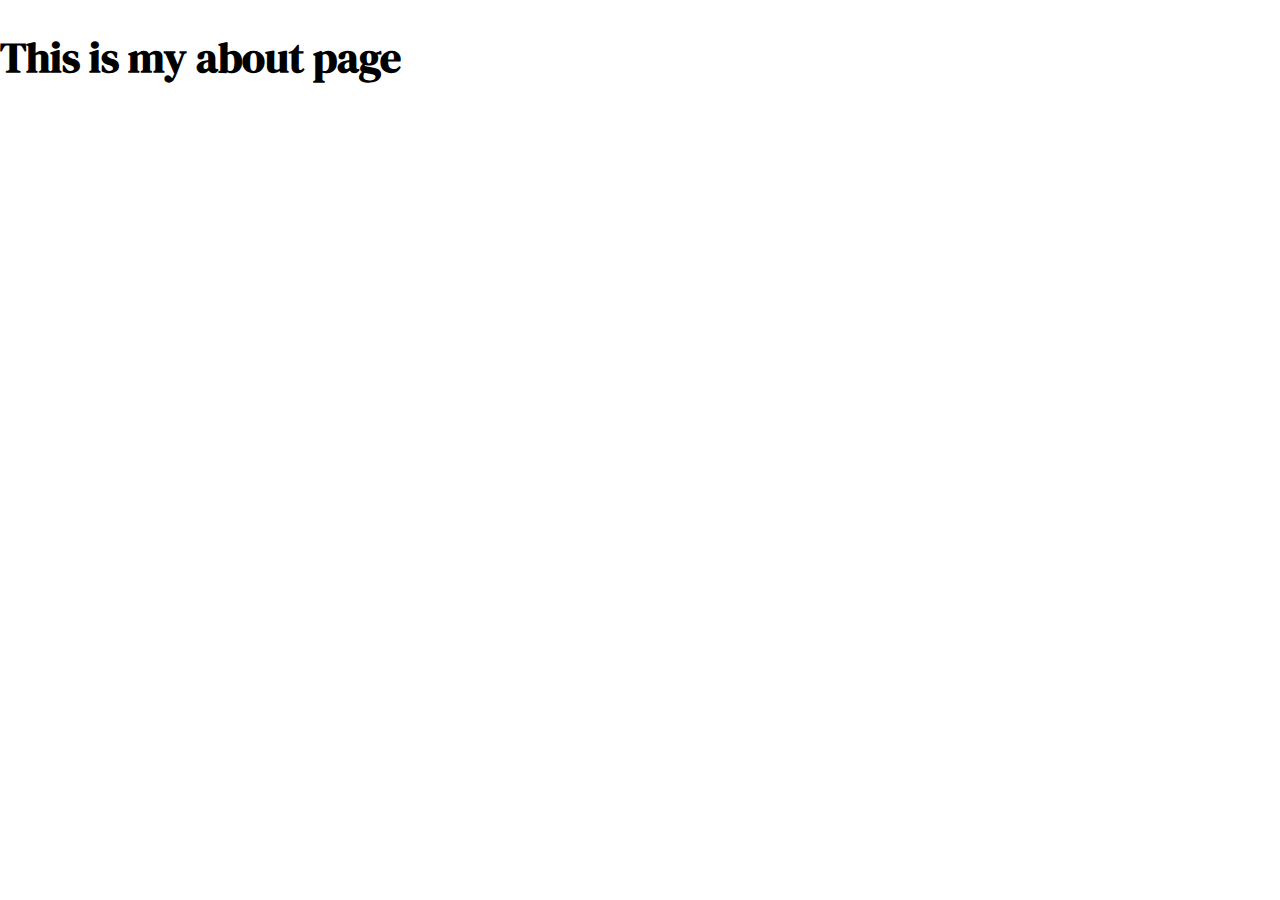
<file: Intro to CSS/about.html>
<!DOCTYPE html>
<html lang="en">
<head>
    <meta charset="UTF-8">
    <meta name="viewport" content="width=device-width, initial-scale=1.0">
    <title>Document</title>
    <link rel="stylesheet" href="style.css">
</head>
<body>
    <h1>This is my about page</h1>
</body>
</html>
</file>
<file: Intro to CSS/style.css>
@import url('https://fonts.googleapis.com/css2?family=DM+Serif+Display&display=swap');
body{
    margin: 0;
    box-sizing: border-box;
    font-family: 'DM Serif Display', serif;
}
h1{
    /* text-align: center; */
    font-size: 42px;
    /* font-family: system-ui, -apple-system, BlinkMacSystemFont, 'Segoe UI', Roboto, Oxygen, Ubuntu, Cantarell, 'Open Sans', 'Helvetica Neue', sans-serif; */
}

/* box model
    border => thickness, style, color
    padding => space inside 
    margin => space outside
*/
/* class name always starts with a dot */
.box{
    border: 1px solid lightgray;
    width: 300px;   
    padding: 10px;
    margin: 10px auto ;
    border-radius: 14px;
}
.box-img{
    width: 100%;
    border-radius: 14px;
}

.bg{
    width: 780px;
    background-color: rgb(125, 0, 235);
    color: white;
    margin: 50px auto;
    padding: 140px 50px;
    border-radius: 16px;
}
.btn{
    background-color: white;
    border: none;
    padding: 14px 30px;
    font-size: 16px;
    border-radius: 40px;
}
.user{
    height: 100px;
    border-radius: 50%;
}
.btn-dark{
    background-color: black;
    color: white;
    padding: 16px 30px;
    border-radius: 40px;
    border: none;
}
.center{
    text-align: center;
}

.login{
    width: 400px;
    margin: 170px auto;
    
}
.input{
    width: 100%;
    margin-bottom: 12px;
    padding: 16px;
    box-sizing: border-box;
    border-radius: 12px;
    border: 1px solid rgb(175, 175, 175);
    font-size: 16px;
}

.login-btn{
    width: 100%;
    padding: 16px;
    font-size: 16px;
    border: none;
    border-radius: 12px;
    background-color: black;
    color: white;
}
.center{
    text-align: center;
}
/* box-sizing: border-box; it ensures that the content is not going out and u are able to 
apply decent padding and margins
*/

.card{
    width: 300px;
    border: 1px solid lightgray;
    border-radius: 14px;
    margin: 50px auto;
    /* top - right - bottom - left
        10px - 0 - 20px- 30px;
    */
}
.card-img{
    width: 100%;
    /* border-radius: 14px; */
    border-top-left-radius: 14px;
    border-top-right-radius: 14px;
}
.padding{
    padding: 8px;
}
.border{
    border-top: 1px solid lightgray;
}
.red{
    width: 100%;
    height: 500px;
    background-color: red;
}
</file>
